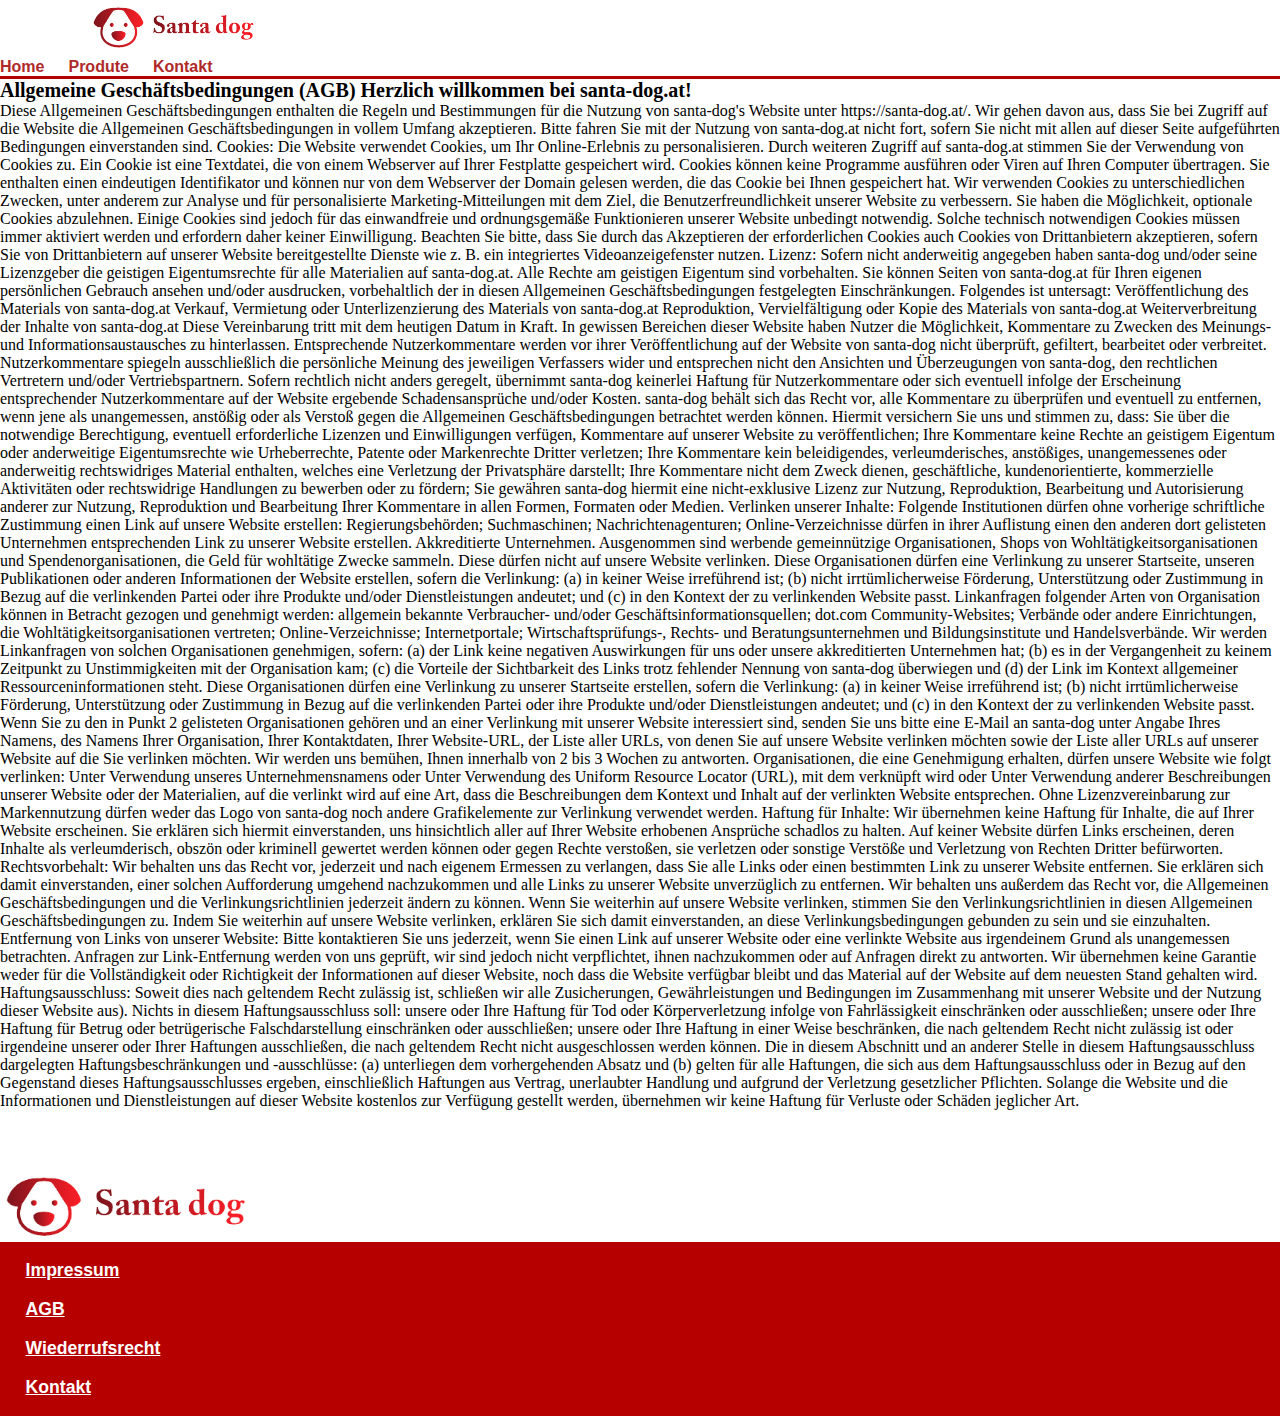
<file: AGB.html>
<!DOCTYPE html>
<html lang="en">
<head>
    <meta charset="UTF-8">
    <meta http-equiv="X-UA-Compatible" content="IE=edge">
    <meta name="viewport" content="width=device-width, initial-scale=1.0">
    <title>Document</title>
    <link rel="stylesheet" href="style.css">    
    <script src="https://www.paypal.com/sdk/js?client-id=AVwIzNB1yScTXN_OrHAelKBdh5nJ1DOFlkaZ1DS9F1XoIT03K30KvetipnysGIHLOVgk4sg00dokgYsQ&enable-funding=venmo&currency=USD" data-sdk-integration-source="button-factory"></script>
  </head>
</head>
<table>

<body>
    
    
<div>
    <a href="index.html"> <button class="akk"><img class="logo" src="Logo.png" alt="logo"></button></a>  
 
 </div>

 <nav>
     <ul class="nav_links">
         
         <li><a href="index.html">Home</a> </li>
         <li><a href="Produkteseite.html">Produte</a> </li>
         <li><a href="Kontaktformular.html">Kontakt</a> </li>
         
     </ul>   
 </nav>



<p>
<p class="lo">    
Allgemeine Geschäftsbedingungen (AGB)
Herzlich willkommen bei santa-dog.at!</p>

Diese Allgemeinen Geschäftsbedingungen enthalten die Regeln und Bestimmungen für die Nutzung von santa-dog's Website unter https://santa-dog.at/.

Wir gehen davon aus, dass Sie bei Zugriff auf die Website die Allgemeinen Geschäftsbedingungen in vollem Umfang akzeptieren. Bitte fahren Sie mit der Nutzung von santa-dog.at nicht fort, sofern Sie nicht mit allen auf dieser Seite aufgeführten Bedingungen einverstanden sind.

Cookies:
Die Website verwendet Cookies, um Ihr Online-Erlebnis zu personalisieren. Durch weiteren Zugriff auf santa-dog.at stimmen Sie der Verwendung von Cookies zu.

Ein Cookie ist eine Textdatei, die von einem Webserver auf Ihrer Festplatte gespeichert wird. Cookies können keine Programme ausführen oder Viren auf Ihren Computer übertragen. Sie enthalten einen eindeutigen Identifikator und können nur von dem Webserver der Domain gelesen werden, die das Cookie bei Ihnen gespeichert hat.

Wir verwenden Cookies zu unterschiedlichen Zwecken, unter anderem zur Analyse und für personalisierte Marketing-Mitteilungen mit dem Ziel, die Benutzerfreundlichkeit unserer Website zu verbessern. Sie haben die Möglichkeit, optionale Cookies abzulehnen. Einige Cookies sind jedoch für das einwandfreie und ordnungsgemäße Funktionieren unserer Website unbedingt notwendig. Solche technisch notwendigen Cookies müssen immer aktiviert werden und erfordern daher keiner Einwilligung. Beachten Sie bitte, dass Sie durch das Akzeptieren der erforderlichen Cookies auch Cookies von Drittanbietern akzeptieren, sofern Sie von Drittanbietern auf unserer Website bereitgestellte Dienste wie z. B. ein integriertes Videoanzeigefenster nutzen.

Lizenz:
Sofern nicht anderweitig angegeben haben santa-dog und/oder seine Lizenzgeber die geistigen Eigentumsrechte für alle Materialien auf santa-dog.at. Alle Rechte am geistigen Eigentum sind vorbehalten. Sie können Seiten von santa-dog.at für Ihren eigenen persönlichen Gebrauch ansehen und/oder ausdrucken, vorbehaltlich der in diesen Allgemeinen Geschäftsbedingungen festgelegten Einschränkungen.

Folgendes ist untersagt:

Veröffentlichung des Materials von santa-dog.at
Verkauf, Vermietung oder Unterlizenzierung des Materials von santa-dog.at
Reproduktion, Vervielfältigung oder Kopie des Materials von santa-dog.at
Weiterverbreitung der Inhalte von santa-dog.at
Diese Vereinbarung tritt mit dem heutigen Datum in Kraft.

In gewissen Bereichen dieser Website haben Nutzer die Möglichkeit, Kommentare zu Zwecken des Meinungs- und Informationsaustausches zu hinterlassen. Entsprechende Nutzerkommentare werden vor ihrer Veröffentlichung auf der Website von santa-dog nicht überprüft, gefiltert, bearbeitet oder verbreitet. Nutzerkommentare spiegeln ausschließlich die persönliche Meinung des jeweiligen Verfassers wider und entsprechen nicht den Ansichten und Überzeugungen von santa-dog, den rechtlichen Vertretern und/oder Vertriebspartnern. Sofern rechtlich nicht anders geregelt, übernimmt santa-dog keinerlei Haftung für Nutzerkommentare oder sich eventuell infolge der Erscheinung entsprechender Nutzerkommentare auf der Website ergebende Schadensansprüche und/oder Kosten.

santa-dog behält sich das Recht vor, alle Kommentare zu überprüfen und eventuell zu entfernen, wenn jene als unangemessen, anstößig oder als Verstoß gegen die Allgemeinen Geschäftsbedingungen betrachtet werden können.

Hiermit versichern Sie uns und stimmen zu, dass:

Sie über die notwendige Berechtigung, eventuell erforderliche Lizenzen und Einwilligungen verfügen, Kommentare auf unserer Website zu veröffentlichen;
Ihre Kommentare keine Rechte an geistigem Eigentum oder anderweitige Eigentumsrechte wie Urheberrechte, Patente oder Markenrechte Dritter verletzen;
Ihre Kommentare kein beleidigendes, verleumderisches, anstößiges, unangemessenes oder anderweitig rechtswidriges Material enthalten, welches eine Verletzung der Privatsphäre darstellt;
Ihre Kommentare nicht dem Zweck dienen, geschäftliche, kundenorientierte, kommerzielle Aktivitäten oder rechtswidrige Handlungen zu bewerben oder zu fördern;
Sie gewähren santa-dog hiermit eine nicht-exklusive Lizenz zur Nutzung, Reproduktion, Bearbeitung und Autorisierung anderer zur Nutzung, Reproduktion und Bearbeitung Ihrer Kommentare in allen Formen, Formaten oder Medien.

Verlinken unserer Inhalte:
Folgende Institutionen dürfen ohne vorherige schriftliche Zustimmung einen Link auf unsere Website erstellen:

Regierungsbehörden;
Suchmaschinen;
Nachrichtenagenturen;
Online-Verzeichnisse dürfen in ihrer Auflistung einen den anderen dort gelisteten Unternehmen entsprechenden Link zu unserer Website erstellen.
Akkreditierte Unternehmen. Ausgenommen sind werbende gemeinnützige Organisationen, Shops von Wohltätigkeitsorganisationen und Spendenorganisationen, die Geld für wohltätige Zwecke sammeln. Diese dürfen nicht auf unsere Website verlinken.
Diese Organisationen dürfen eine Verlinkung zu unserer Startseite, unseren Publikationen oder anderen Informationen der Website erstellen, sofern die Verlinkung: (a) in keiner Weise irreführend ist; (b) nicht irrtümlicherweise Förderung, Unterstützung oder Zustimmung in Bezug auf die verlinkenden Partei oder ihre Produkte und/oder Dienstleistungen andeutet; und (c) in den Kontext der zu verlinkenden Website passt.

Linkanfragen folgender Arten von Organisation können in Betracht gezogen und genehmigt werden:

allgemein bekannte Verbraucher- und/oder Geschäftsinformationsquellen;
dot.com Community-Websites;
Verbände oder andere Einrichtungen, die Wohltätigkeitsorganisationen vertreten;
Online-Verzeichnisse;
Internetportale;
Wirtschaftsprüfungs-, Rechts- und Beratungsunternehmen und
Bildungsinstitute und Handelsverbände.
Wir werden Linkanfragen von solchen Organisationen genehmigen, sofern: (a) der Link keine negativen Auswirkungen für uns oder unsere akkreditierten Unternehmen hat; (b) es in der Vergangenheit zu keinem Zeitpunkt zu Unstimmigkeiten mit der Organisation kam; (c) die Vorteile der Sichtbarkeit des Links trotz fehlender Nennung von santa-dog überwiegen und (d) der Link im Kontext allgemeiner Ressourceninformationen steht.

Diese Organisationen dürfen eine Verlinkung zu unserer Startseite erstellen, sofern die Verlinkung: (a) in keiner Weise irreführend ist; (b) nicht irrtümlicherweise Förderung, Unterstützung oder Zustimmung in Bezug auf die verlinkenden Partei oder ihre Produkte und/oder Dienstleistungen andeutet; und (c) in den Kontext der zu verlinkenden Website passt.

Wenn Sie zu den in Punkt 2 gelisteten Organisationen gehören und an einer Verlinkung mit unserer Website interessiert sind, senden Sie uns bitte eine E-Mail an santa-dog unter Angabe Ihres Namens, des Namens Ihrer Organisation, Ihrer Kontaktdaten, Ihrer Website-URL, der Liste aller URLs, von denen Sie auf unsere Website verlinken möchten sowie der Liste aller URLs auf unserer Website auf die Sie verlinken möchten. Wir werden uns bemühen, Ihnen innerhalb von 2 bis 3 Wochen zu antworten.

Organisationen, die eine Genehmigung erhalten, dürfen unsere Website wie folgt verlinken:

Unter Verwendung unseres Unternehmensnamens oder
Unter Verwendung des Uniform Resource Locator (URL), mit dem verknüpft wird oder
Unter Verwendung anderer Beschreibungen unserer Website oder der Materialien, auf die verlinkt wird auf eine Art, dass die Beschreibungen dem Kontext und Inhalt auf der verlinkten Website entsprechen.
Ohne Lizenzvereinbarung zur Markennutzung dürfen weder das Logo von santa-dog noch andere Grafikelemente zur Verlinkung verwendet werden.

Haftung für Inhalte:
Wir übernehmen keine Haftung für Inhalte, die auf Ihrer Website erscheinen. Sie erklären sich hiermit einverstanden, uns hinsichtlich aller auf Ihrer Website erhobenen Ansprüche schadlos zu halten. Auf keiner Website dürfen Links erscheinen, deren Inhalte als verleumderisch, obszön oder kriminell gewertet werden können oder gegen Rechte verstoßen, sie verletzen oder sonstige Verstöße und Verletzung von Rechten Dritter befürworten.

Rechtsvorbehalt:
Wir behalten uns das Recht vor, jederzeit und nach eigenem Ermessen zu verlangen, dass Sie alle Links oder einen bestimmten Link zu unserer Website entfernen. Sie erklären sich damit einverstanden, einer solchen Aufforderung umgehend nachzukommen und alle Links zu unserer Website unverzüglich zu entfernen. Wir behalten uns außerdem das Recht vor, die Allgemeinen Geschäftsbedingungen und die Verlinkungsrichtlinien jederzeit ändern zu können. Wenn Sie weiterhin auf unsere Website verlinken, stimmen Sie den Verlinkungsrichtlinien in diesen Allgemeinen Geschäftsbedingungen zu. Indem Sie weiterhin auf unsere Website verlinken, erklären Sie sich damit einverstanden, an diese Verlinkungsbedingungen gebunden zu sein und sie einzuhalten.

Entfernung von Links von unserer Website:
Bitte kontaktieren Sie uns jederzeit, wenn Sie einen Link auf unserer Website oder eine verlinkte Website aus irgendeinem Grund als unangemessen betrachten. Anfragen zur Link-Entfernung werden von uns geprüft, wir sind jedoch nicht verpflichtet, ihnen nachzukommen oder auf Anfragen direkt zu antworten.

Wir übernehmen keine Garantie weder für die Vollständigkeit oder Richtigkeit der Informationen auf dieser Website, noch dass die Website verfügbar bleibt und das Material auf der Website auf dem neuesten Stand gehalten wird.

Haftungsausschluss:
Soweit dies nach geltendem Recht zulässig ist, schließen wir alle Zusicherungen, Gewährleistungen und Bedingungen im Zusammenhang mit unserer Website und der Nutzung dieser Website aus). Nichts in diesem Haftungsausschluss soll:

unsere oder Ihre Haftung für Tod oder Körperverletzung infolge von Fahrlässigkeit einschränken oder ausschließen;
unsere oder Ihre Haftung für Betrug oder betrügerische Falschdarstellung einschränken oder ausschließen;
unsere oder Ihre Haftung in einer Weise beschränken, die nach geltendem Recht nicht zulässig ist oder
irgendeine unserer oder Ihrer Haftungen ausschließen, die nach geltendem Recht nicht ausgeschlossen werden können.
Die in diesem Abschnitt und an anderer Stelle in diesem Haftungsausschluss dargelegten Haftungsbeschränkungen und -ausschlüsse: (a) unterliegen dem vorhergehenden Absatz und (b) gelten für alle Haftungen, die sich aus dem Haftungsausschluss oder in Bezug auf den Gegenstand dieses Haftungsausschlusses ergeben, einschließlich Haftungen aus Vertrag, unerlaubter Handlung und aufgrund der Verletzung gesetzlicher Pflichten.

Solange die Website und die Informationen und Dienstleistungen auf dieser Website kostenlos zur Verfügung gestellt werden, übernehmen wir keine Haftung für Verluste oder Schäden jeglicher Art.

</p>


<div class="tt" >

    <div class="ää">
    <p> <img class="ll" src="Logo.png" alt=""></p>
    </div>

    <br>   

    <a class="ff" href="Impressum.html">Impressum</a>  <br><br>
    <a class="ff" href="AGB.html">AGB</a>           <br><br>
    <a class="ff" href="Widerrufsrecht.html">Wiederrufsrecht</a>   <br><br>
    <a class="ff" href="Kontaktformular.html">Kontakt</a>
    <br> <br>
    </div>
</body>
</table>
</html>
</file>
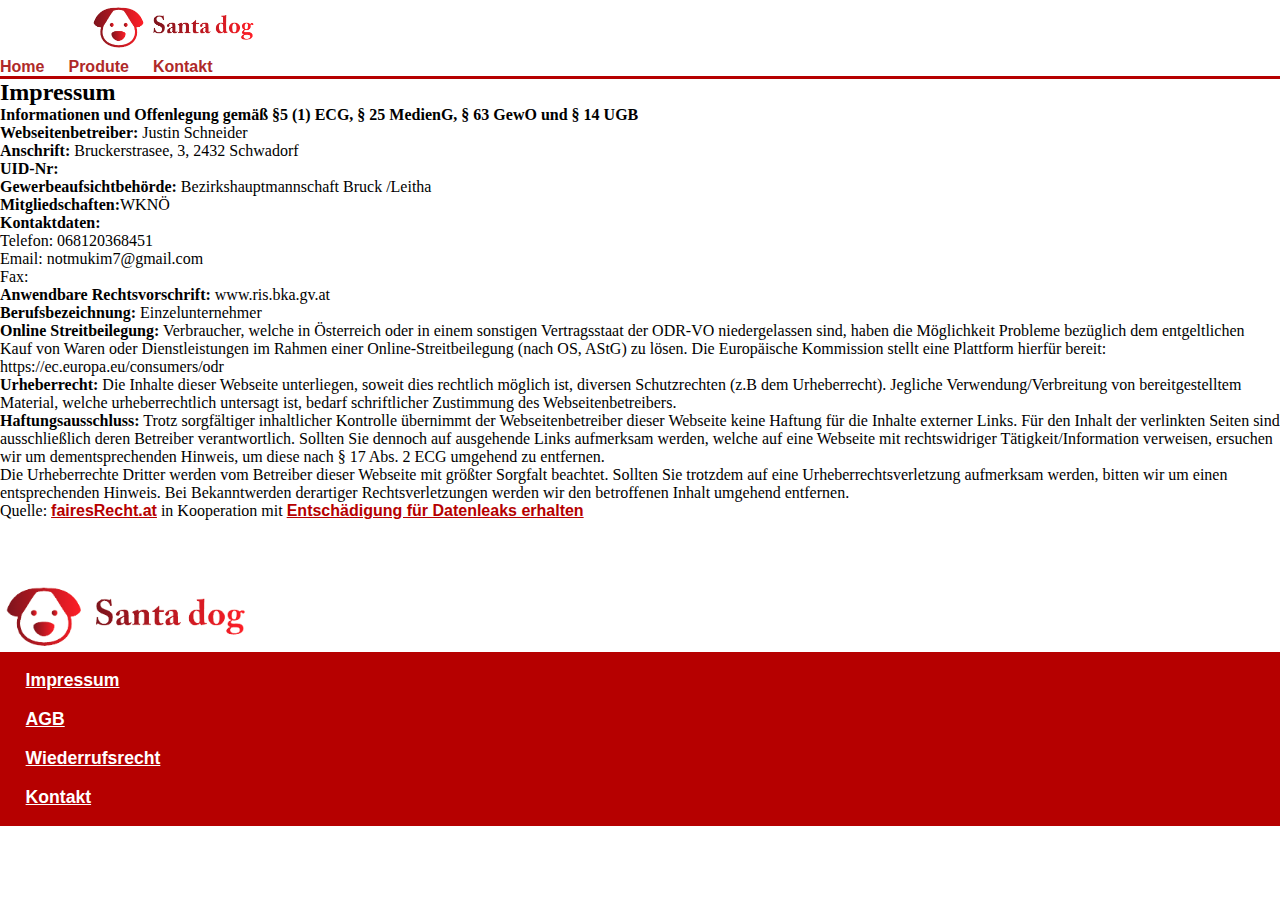
<file: Impressum.html>
<!DOCTYPE html>
<html lang="en">
<head>
    <meta charset="UTF-8">
    <meta http-equiv="X-UA-Compatible" content="IE=edge">
    <meta name="viewport" content="width=device-width, initial-scale=1.0">
    <title>Document</title>
    <link rel="stylesheet" href="style.css">    
    <script src="https://www.paypal.com/sdk/js?client-id=AVwIzNB1yScTXN_OrHAelKBdh5nJ1DOFlkaZ1DS9F1XoIT03K30KvetipnysGIHLOVgk4sg00dokgYsQ&enable-funding=venmo&currency=USD" data-sdk-integration-source="button-factory"></script>
  </head>
</head>
<table>

    
<div>
    <a href="index.html"> <button class="akk"><img class="logo" src="Logo.png" alt="logo"></button></a>  
 
 </div>

 <nav>
     <ul class="nav_links">
         
         <li><a href="index.html">Home</a> </li>
         <li><a href="Produkteseite.html">Produte</a> </li>
         <li><a href="Kontaktformular.html">Kontakt</a> </li>
         
     </ul>   
 </nav>

<body>
    <h4>Impressum</h4><p><b>Informationen und Offenlegung gemäß &sect;5 (1) ECG, &sect; 25 MedienG, &sect; 63 GewO und &sect; 14 UGB</b></p> <p><b>Webseitenbetreiber:</b> Justin Schneider</p>
<p><b>Anschrift:</b> Bruckerstrasee, 3, 2432 Schwadorf</p>
<p><b>UID-Nr:</b>  <br> <b>Gewerbeaufsichtbehörde:</b> Bezirkshauptmannschaft Bruck /Leitha <br> <b>Mitgliedschaften:</b>WKNÖ</p>
<p><b>Kontaktdaten:</b> <br> Telefon: 068120368451 <br> Email: notmukim7@gmail.com <br> Fax: </p>

<p><b>Anwendbare Rechtsvorschrift:</b> www.ris.bka.gv.at <br> <b>Berufsbezeichnung:</b> Einzelunternehmer</p>
<p><b>Online Streitbeilegung:</b> Verbraucher, welche in Österreich oder in einem sonstigen Vertragsstaat der ODR-VO niedergelassen sind, haben die Möglichkeit Probleme bezüglich dem entgeltlichen Kauf von Waren oder Dienstleistungen im Rahmen einer Online-Streitbeilegung (nach OS, AStG) zu lösen. Die Europäische Kommission stellt eine Plattform hierfür bereit: https://ec.europa.eu/consumers/odr</p>
<p><b>Urheberrecht:</b> Die Inhalte dieser Webseite unterliegen, soweit dies rechtlich möglich ist, diversen Schutzrechten (z.B dem Urheberrecht). Jegliche Verwendung/Verbreitung von bereitgestelltem Material, welche urheberrechtlich untersagt ist, bedarf schriftlicher Zustimmung des Webseitenbetreibers.</p><p><b>Haftungsausschluss:</b> Trotz sorgfältiger inhaltlicher Kontrolle übernimmt der Webseitenbetreiber dieser Webseite keine Haftung für die Inhalte externer Links. Für den Inhalt der verlinkten Seiten sind ausschließlich deren Betreiber verantwortlich. Sollten Sie dennoch auf ausgehende Links aufmerksam werden, welche auf eine Webseite mit rechtswidriger Tätigkeit/Information verweisen, ersuchen wir um dementsprechenden Hinweis, um diese nach § 17 Abs. 2 ECG umgehend zu entfernen.<br>Die Urheberrechte Dritter werden vom Betreiber dieser Webseite mit größter Sorgfalt beachtet. Sollten Sie trotzdem auf eine Urheberrechtsverletzung aufmerksam werden, bitten wir um einen entsprechenden Hinweis. Bei Bekanntwerden derartiger Rechtsverletzungen werden wir den betroffenen Inhalt umgehend entfernen.</p>
<p>Quelle: <b><a href="https://fairesrecht.at/">fairesRecht.at</a></b> in Kooperation mit <b><a href="https://www.fairedaten.at/">Entschädigung für Datenleaks erhalten</a></b></p>

<div class="tt" >

    <div class="ää">
    <p> <img class="ll" src="Logo.png" alt=""></p>
    </div>

    <br>   

    <a class="ff" href="Impressum.html">Impressum</a>  <br><br>
    <a class="ff" href="AGB.html">AGB</a>           <br><br>
    <a class="ff" href="Widerrufsrecht.html">Wiederrufsrecht</a>   <br><br>
    <a class="ff" href="Kontaktformular.html">Kontakt</a>
    <br> <br>
    </div>



</body>
</table>
</html>
</file>
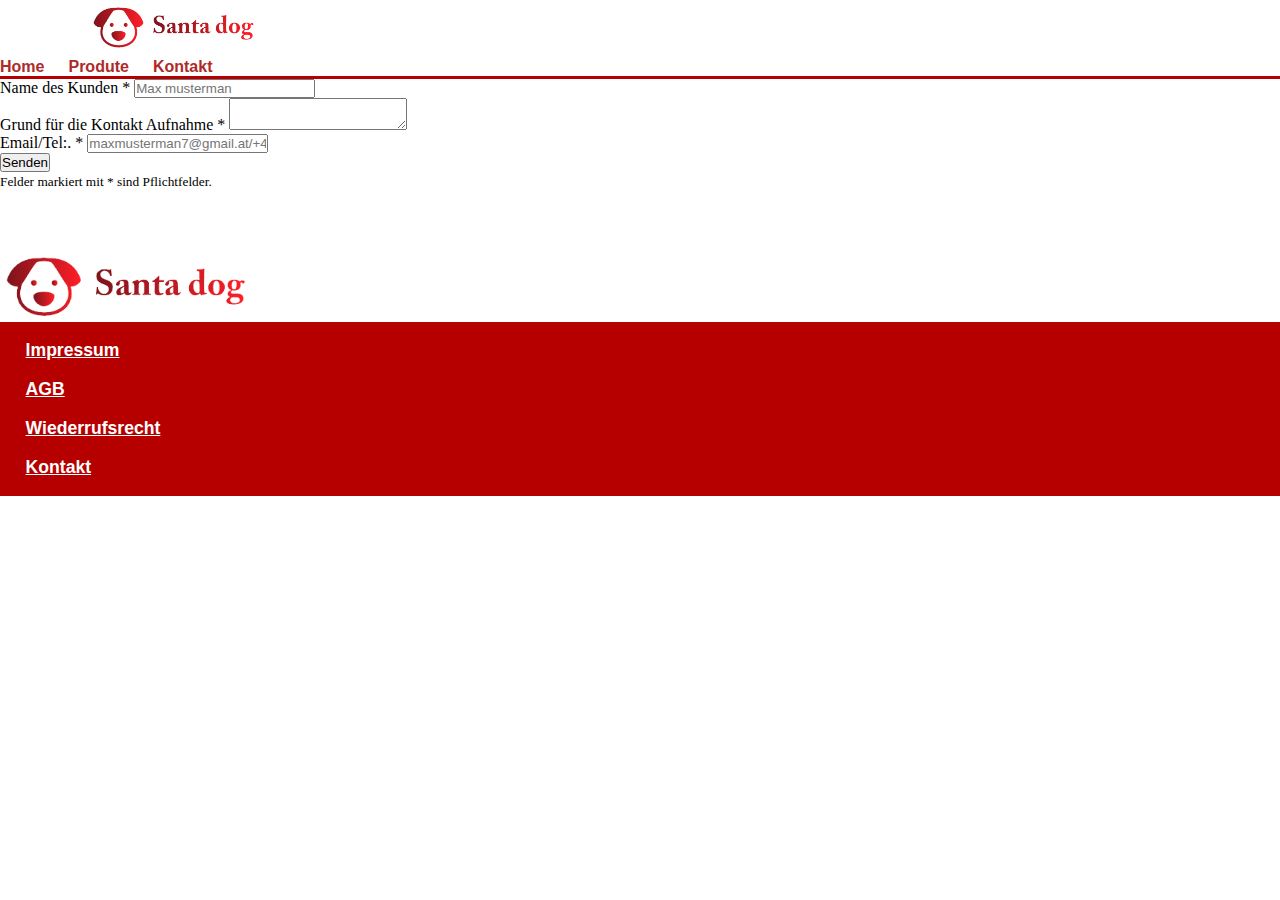
<file: Kontaktformular.html>
<!DOCTYPE html>
<html lang="en">
<head>
    <meta charset="UTF-8">
    <meta http-equiv="X-UA-Compatible" content="IE=edge">
    <meta name="viewport" content="width=device-width, initial-scale=1.0">
    <title>Document</title>
    <link rel="stylesheet" href="style.css">    
    <script src="https://www.paypal.com/sdk/js?client-id=AVwIzNB1yScTXN_OrHAelKBdh5nJ1DOFlkaZ1DS9F1XoIT03K30KvetipnysGIHLOVgk4sg00dokgYsQ&enable-funding=venmo&currency=USD" data-sdk-integration-source="button-factory"></script>
  </head>
  <table>
<body>
    
    <div>
       <a href="index.html"> <button class="akk"><img class="logo" src="Logo.png" alt="logo"></button></a>  
    
    </div>

    <nav>
        <ul class="nav_links">
            
            <li><a href="index.html">Home</a> </li>
            <li><a href="Produkteseite.html">Produte</a> </li>
            <li><a href="Kontaktformular.html">Kontakt</a> </li>
            
        </ul>   
    </nav>




<form action="index.php" method="post">
    <div class="form-group">
      <label>Name des Kunden *</label> <input type="text" class="form-control" name="Name des Kunden" placeholder="Max musterman" required="required">
    </div>
  
    <div class="form-group">
      <label>Grund für die Kontakt Aufnahme *</label> 
      <textarea class="form-control" name="Grund für die Kontakt Aufnahme" placeholder="Ich wollte fragen...." required="required">
  </textarea>
    </div>
  
    <div class="form-group">
      <label>Email/Tel:. *</label> <input type="text" class="form-control" name="Email/Tel:." placeholder="maxmusterman7@gmail.at/+43660843158" required="required">
    </div>
  
    <div class="form-group">
      <input type="submit" class="btn btn-primary" name="button_name" value="Senden">
    </div><small>Felder markiert mit * sind Pflichtfelder.</small>
  </form>

  <div class="tt" >

    <div class="ää">
    <p> <img class="ll" src="Logo.png" alt=""></p>
    </div>

    <br>   

    <a class="ff" href="Impressum.html">Impressum</a>  <br><br>
    <a class="ff" href="AGB.html">AGB</a>           <br><br>
    <a class="ff" href="Widerrufsrecht.html">Wiederrufsrecht</a>   <br><br>
    <a class="ff" href="Kontaktformular.html">Kontakt</a>
    <br> <br>
    </div>
    
    </body>
  </table>
</html>
</file>
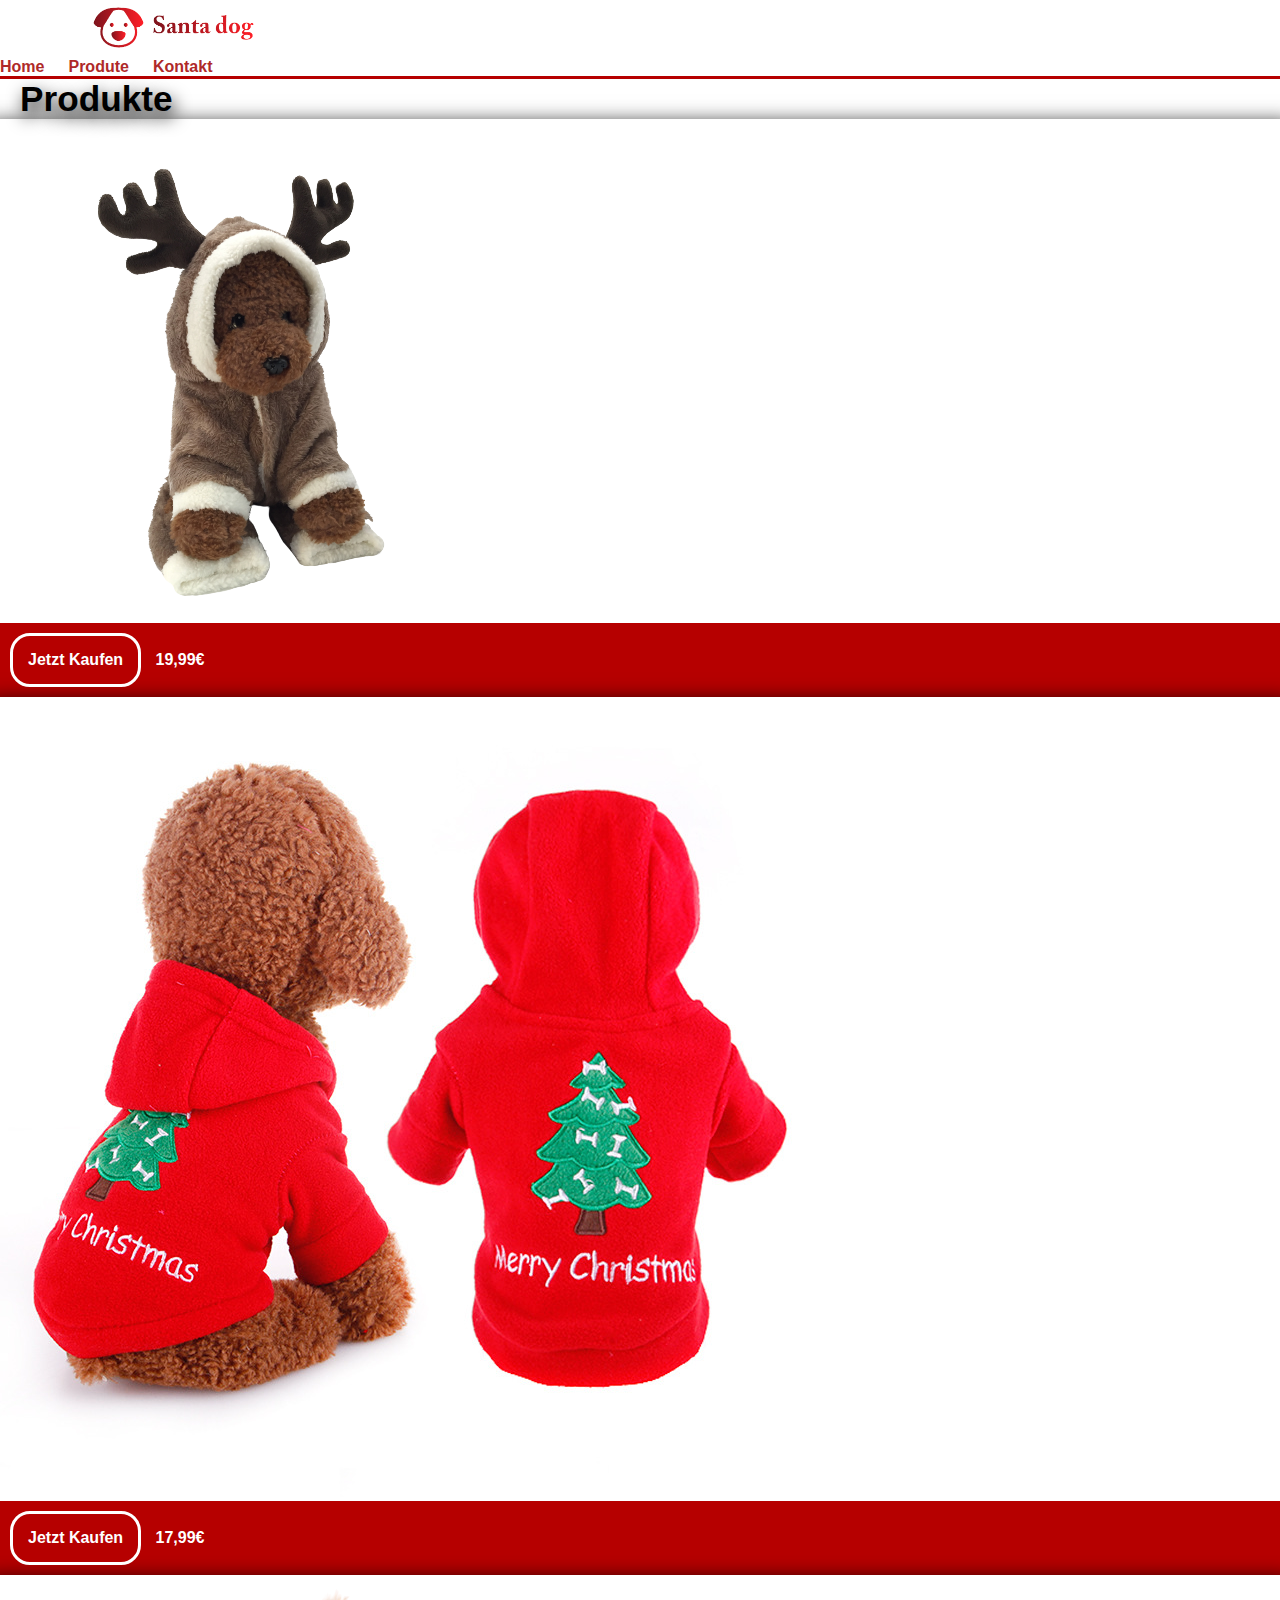
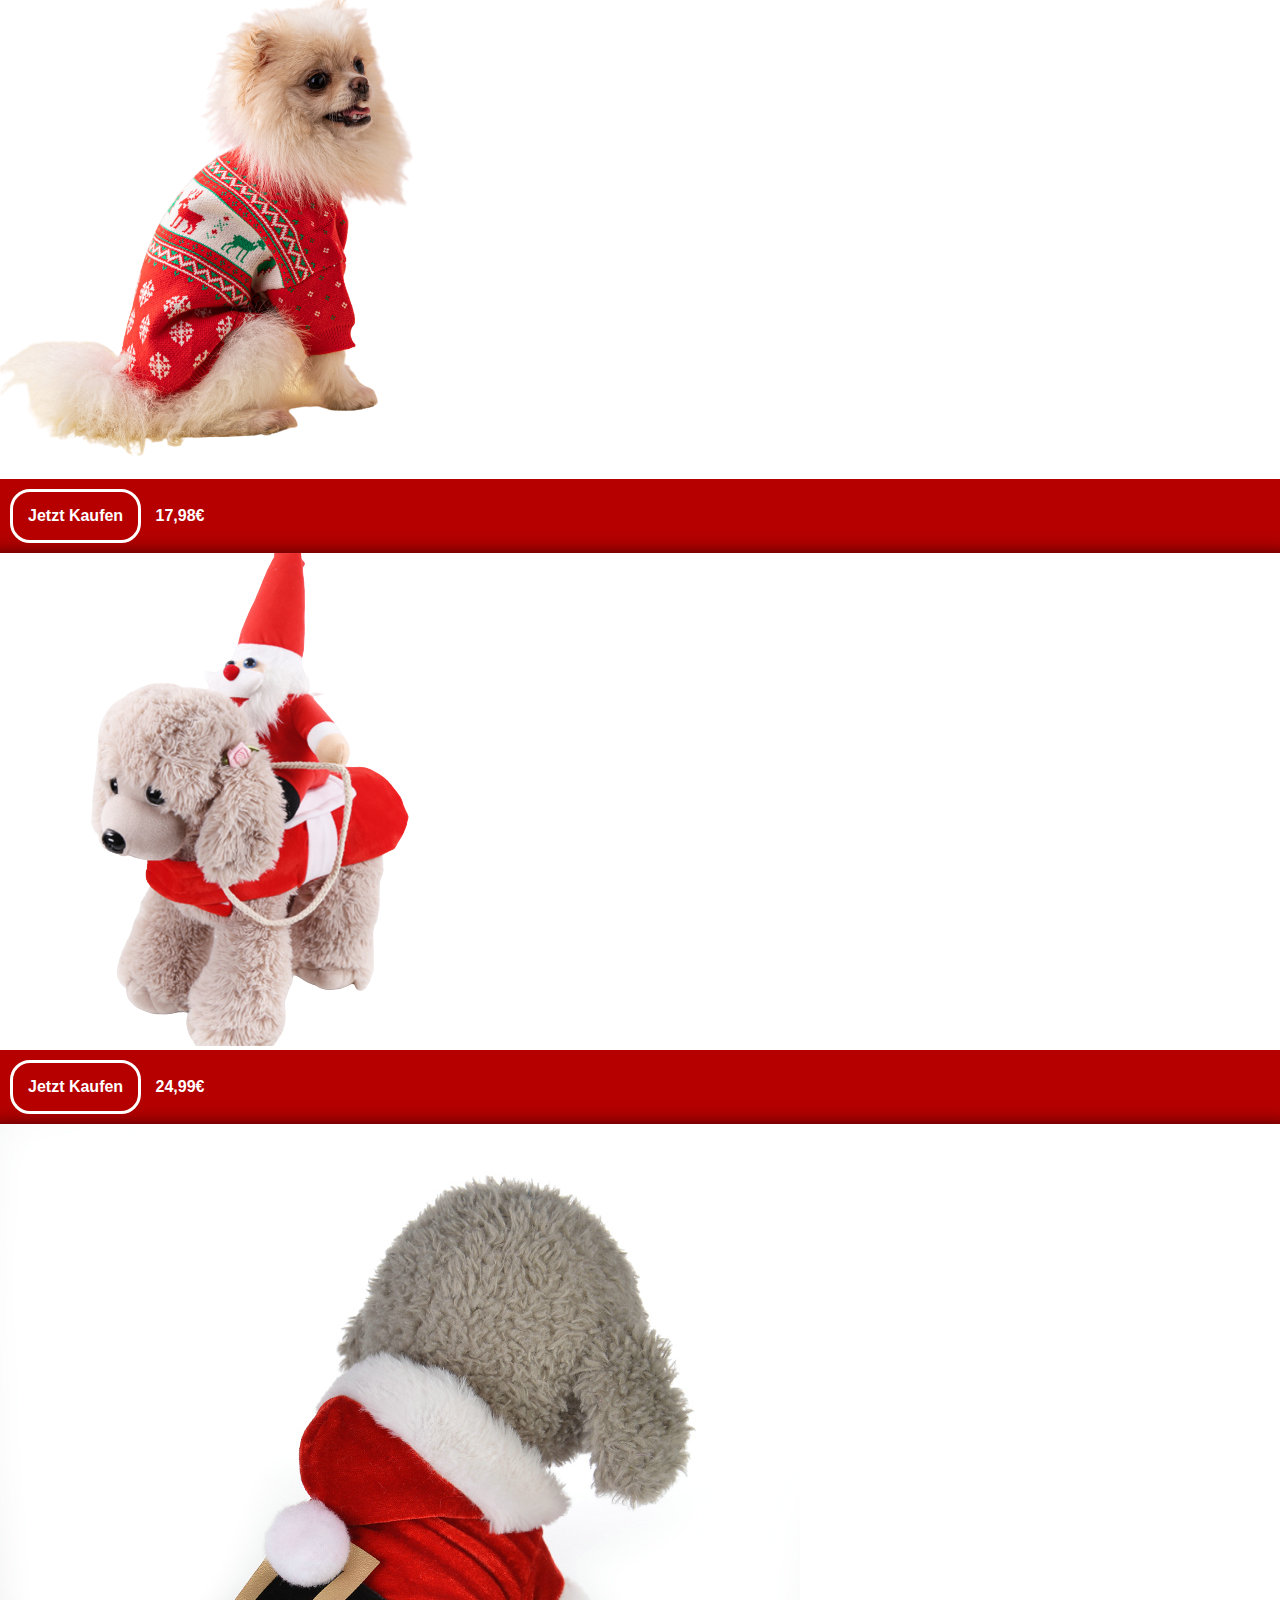
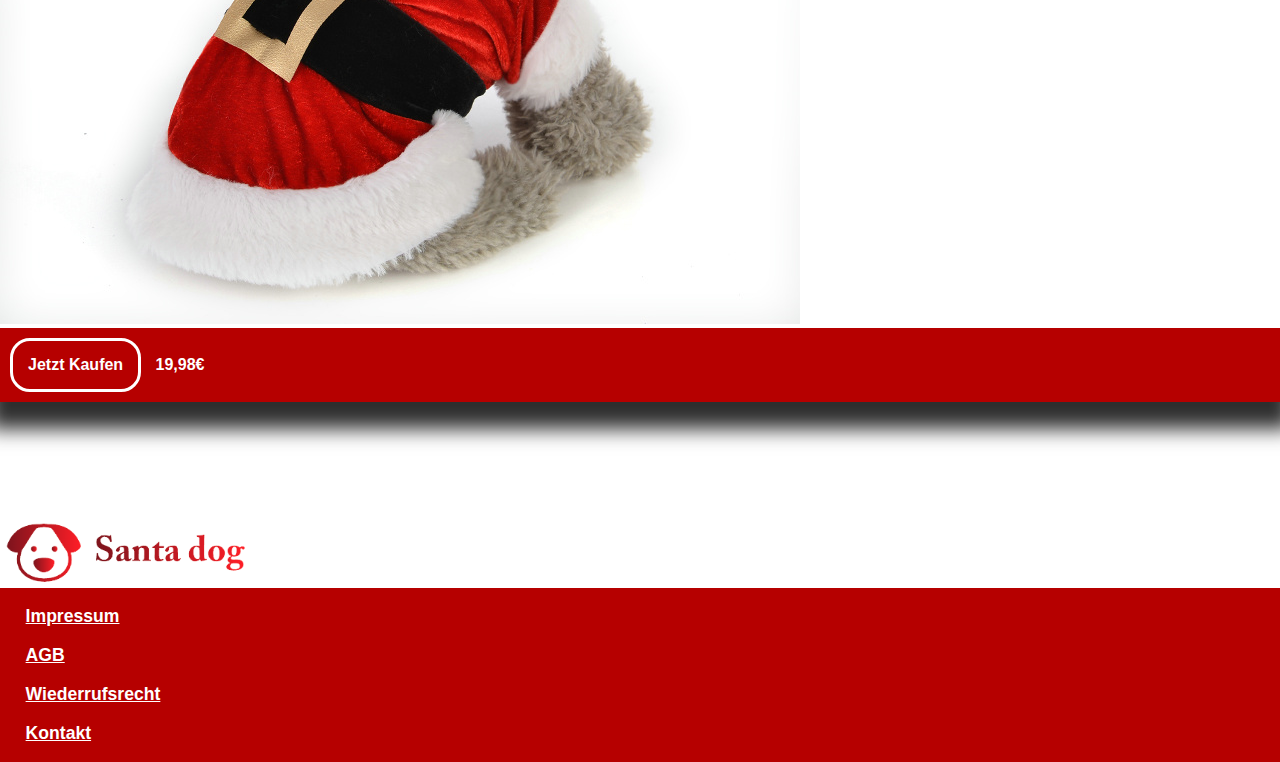
<file: Produkteseite.html>
<!DOCTYPE html>
<html lang="en">
<head>
    <meta charset="UTF-8">
    <meta http-equiv="X-UA-Compatible" content="IE=edge">
    <meta name="viewport" content="width=device-width, initial-scale=1.0">
    <title>Document</title>
    <link rel="stylesheet" href="style.css">
</head>
<table>
<body>
    
    <div>
       <a href="index.html"> <button class="akk"><img class="logo" src="Logo.png" alt="logo"></button></a>  
    
    </div>

    <nav>
        <ul class="nav_links">
            
            <li><a href="index.html">Home</a> </li>
            <li><a href="Produkteseite.html">Produte</a> </li>
            <li><a href="Kontaktformular.html">Kontakt</a> </li>
            
        </ul>   
    </nav>

    <h4 class="cc">
        Produkte
    </h4>

    <div class="HH">
        <img class="Bestseller" src="6_365550910484.jpg" alt="">
        <div class="UU" >
            <a href="elchKostüm.html"><Button class="pp">Jetzt Kaufen</Button></a>
        19,99€
        </div>
    </div>

    <div class="HH">
        <img class="Bestseller" src="4_1837137198212.jpg" alt="">
        <div class="UU" >
            <a href="Merry-Christmas Hoodie.html"><Button class="pp">Jetzt Kaufen</Button></a>
        17,99€
        </div>
    </div>

    <div class="HH">
        <img class="Bestseller" src="1_b9b1209b-8df1-4f10-bc2b-349da848cb39.jpg" alt="">
        <div class="UU" >
            <a href="Rehntier Hoodie.html"><Button class="pp">Jetzt Kaufen</Button></a>
        17,98€
        </div>
    </div>

    <div class="HH">
        <img class="Bestseller" src="6_3891838696278.png" alt="">
        <div class="UU" >
            <a href="Weihnachtsmannrückn.html"><Button class="pp">Jetzt Kaufen</Button></a>
        24,99€
        </div>
    </div>

    <div class="HH">
        <img class="Bestseller" src="2_151431860680.jpg" alt="">
        <div class="UU" >
            <a href="Weihnachtsmann Kostüm.html"><Button class="pp">Jetzt Kaufen</Button></a>
        19,98€
        </div>
    </div>

    <br><br><br>


    <div class="tt" >

        <div class="ää">
        <p> <img class="ll" src="Logo.png" alt=""></p>
        </div>

        <br>   

        <a class="ff" href="Impressum.html">Impressum</a>  <br><br>
        <a class="ff" href="AGB.html">AGB</a>           <br><br>
        <a class="ff" href="Widerrufsrecht.html">Wiederrufsrecht</a>   <br><br>
        <a class="ff" href="Kontaktformular.html">Kontakt</a>
        <br> <br>
        </div>

</body>
</table>
</html>
</file>
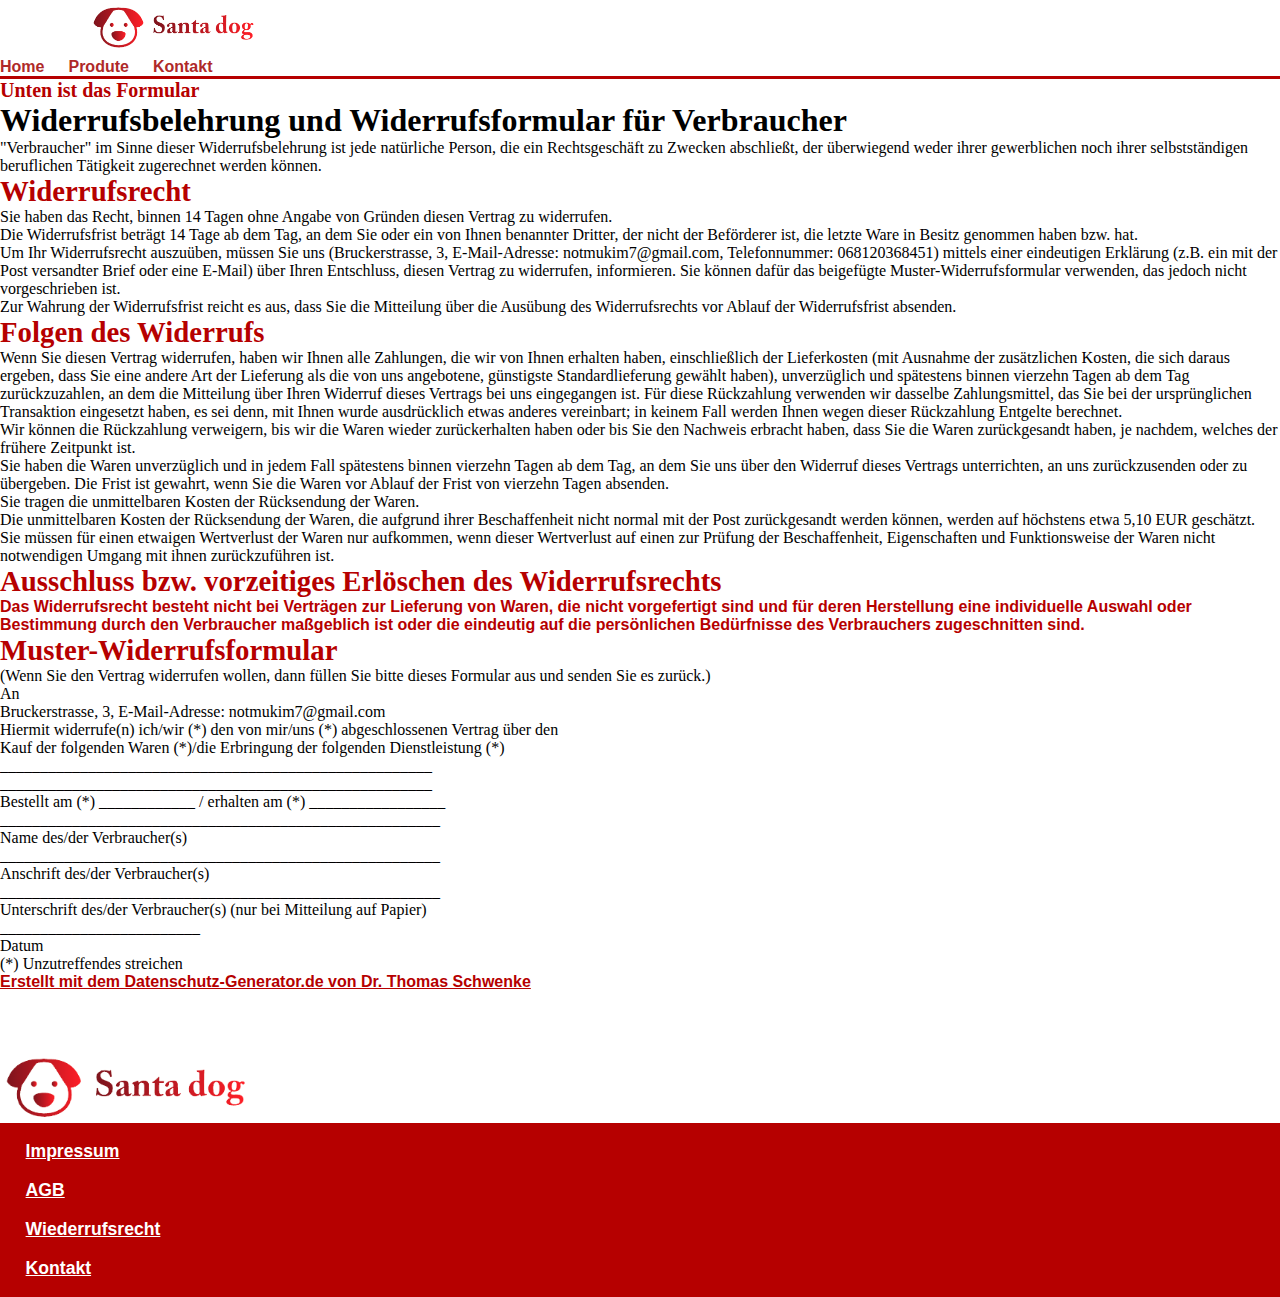
<file: Widerrufsrecht.html>
<!DOCTYPE html>
<html lang="en">
<head>
    <meta charset="UTF-8">
    <meta http-equiv="X-UA-Compatible" content="IE=edge">
    <meta name="viewport" content="width=device-width, initial-scale=1.0">
    <title>online shop</title>
    <link rel="stylesheet" href="style.css">

</head>
<table>
<body>
    <div>
        <a href="index.html"> <button class="akk"><img class="logo" src="Logo.png" alt="logo"></button></a>  
     
     </div>
 
     <nav>
         <ul class="nav_links">
             
             <li><a href="index.html">Home</a> </li>
             <li><a href="Produkteseite.html">Produte</a> </li>
             <li><a href="Kontaktformular.html">Kontakt</a> </li>
             
         </ul>   
     </nav>


       <h5> Unten ist das Formular</h5>

<h1>Widerrufsbelehrung und Widerrufsformular für Verbraucher</h1>
<p>"Verbraucher" im Sinne dieser Widerrufsbelehrung ist jede natürliche Person, die ein Rechtsgeschäft zu Zwecken abschließt, der überwiegend weder ihrer gewerblichen noch ihrer selbstständigen beruflichen Tätigkeit zugerechnet werden können.</p>
<h2>Widerrufsrecht</h2>
<p>Sie haben das Recht, binnen 14 Tagen ohne Angabe von Gründen diesen Vertrag zu widerrufen.</p>
<p>Die Widerrufsfrist beträgt 14 Tage ab dem Tag, an dem Sie oder ein von Ihnen benannter Dritter, der nicht der Beförderer ist, die letzte Ware in Besitz genommen haben bzw. hat. </p>
<p>Um Ihr Widerrufsrecht auszuüben, müssen Sie uns (Bruckerstrasse, 3, E-Mail-Adresse: notmukim7@gmail.com, Telefonnummer: 068120368451) mittels einer eindeutigen Erklärung (z.B. ein mit der Post versandter Brief oder eine E-Mail) über Ihren Entschluss, diesen Vertrag zu widerrufen, informieren. Sie können dafür das beigefügte Muster-Widerrufsformular verwenden, das jedoch nicht vorgeschrieben ist.</p>
<p>Zur Wahrung der Widerrufsfrist reicht es aus, dass Sie die Mitteilung über die Ausübung des Widerrufsrechts vor Ablauf der Widerrufsfrist absenden.</p>
<h2>Folgen des Widerrufs</h2><p>Wenn Sie diesen Vertrag widerrufen, haben wir Ihnen alle Zahlungen, die wir von Ihnen erhalten haben, einschließlich der Lieferkosten (mit Ausnahme der zusätzlichen Kosten, die sich daraus ergeben, dass Sie eine andere Art der Lieferung als die von uns angebotene, günstigste Standardlieferung gewählt haben), unverzüglich und spätestens binnen vierzehn Tagen ab dem Tag zurückzuzahlen, an dem die Mitteilung über Ihren Widerruf dieses Vertrags bei uns eingegangen ist. Für diese Rückzahlung verwenden wir dasselbe Zahlungsmittel, das Sie bei der ursprünglichen Transaktion eingesetzt haben, es sei denn, mit Ihnen wurde ausdrücklich etwas anderes vereinbart; in keinem Fall werden Ihnen wegen dieser Rückzahlung Entgelte berechnet.</p>
<p>Wir können die Rückzahlung verweigern, bis wir die Waren wieder zurückerhalten haben oder bis Sie den Nachweis erbracht haben, dass Sie die Waren zurückgesandt haben, je nachdem, welches der frühere Zeitpunkt ist. </p>
<p>Sie haben die Waren unverzüglich und in jedem Fall spätestens binnen vierzehn Tagen ab dem Tag, an dem Sie uns über den Widerruf dieses Vertrags unterrichten, an uns zurückzusenden oder zu übergeben. Die Frist ist gewahrt, wenn Sie die Waren vor Ablauf der Frist von vierzehn Tagen absenden.</p>
<p>Sie tragen die unmittelbaren Kosten der Rücksendung der Waren.</p>
<p>Die unmittelbaren Kosten der Rücksendung der Waren, die aufgrund ihrer Beschaffenheit nicht normal mit der Post zurückgesandt werden können, werden auf höchstens etwa 5,10 EUR geschätzt.</p>
<p>Sie müssen für einen etwaigen Wertverlust der Waren nur aufkommen, wenn dieser Wertverlust auf einen zur Prüfung der Beschaffenheit, Eigenschaften und Funktionsweise der Waren nicht notwendigen Umgang mit ihnen zurückzuführen ist.</p>
<h2 id="m3322">Ausschluss bzw. vorzeitiges Erlöschen des Widerrufsrechts</h2><ul><li>Das Widerrufsrecht besteht nicht bei Verträgen zur Lieferung von Waren, die nicht vorgefertigt sind und für deren Herstellung eine individuelle Auswahl oder Bestimmung durch den Verbraucher maßgeblich ist oder die eindeutig auf die persönlichen Bedürfnisse des Verbrauchers zugeschnitten sind.</li></ul><bdo></bdo><h2 id="m3320">Muster-Widerrufsformular</h2><p>(Wenn Sie den Vertrag widerrufen wollen, dann füllen Sie bitte dieses Formular aus und senden Sie es zurück.)</p>
<p>An</p>
<p>Bruckerstrasse, 3, E-Mail-Adresse: notmukim7@gmail.com </p>
<p>Hiermit widerrufe(n) ich/wir (*) den von mir/uns (*) abgeschlossenen Vertrag über den</p>
<p>Kauf der folgenden Waren (*)/die Erbringung der folgenden Dienstleistung (*)</p>
<p>______________________________________________________</p>
<p>______________________________________________________</p>
<p>Bestellt am (*) ____________ / erhalten am (*) _________________</p>
<p>_______________________________________________________</p>
<p>Name des/der Verbraucher(s)</p>
<p>_______________________________________________________</p>
<p>Anschrift des/der Verbraucher(s)</p>
<p>_______________________________________________________</p>
<p>Unterschrift des/der Verbraucher(s) (nur bei Mitteilung auf Papier)</p>
<p>_________________________</p>
<p>Datum</p>
<p>(*) Unzutreffendes streichen</p>
<p class="seal"><a href="https://datenschutz-generator.de/" title="Rechtstext von Dr. Schwenke - für weitere Informationen bitte anklicken." target="_blank" rel="noopener noreferrer nofollow">Erstellt mit dem Datenschutz-Generator.de von Dr. Thomas Schwenke</a></p>


<div class="tt" >

    <div class="ää">
    <p> <img class="ll" src="Logo.png" alt=""></p>
    </div>

    <br>   

    <a class="ff" href="Impressum.html">Impressum</a>  <br><br>
    <a class="ff" href="AGB.html">AGB</a>           <br><br>
    <a class="ff" href="Widerrufsrecht.html">Wiederrufsrecht</a>   <br><br>
    <a class="ff" href="Kontaktformular.html">Kontakt</a>
    <br> <br>
    </div>
    </body>

</table>
</html>
</file>
<file: style.css>
@import url("https://fonts.googleapis.com/css2?family=Montserrat:wght@300&display=swap");
* {
  margin: 0;
  padding: 0;
}

body {
  background-color: rgb(255, 255, 255);
  width: 100%;
}

table {
  width: 97%;
}

header {
  box-sizing: border-box;
  margin: 0;
  padding: 0;
  background-color: rgb(255, 255, 255);
}

li,
a,
button {
  font-family: "Monserrat", sans-serif;
  font-weight: 500;
  font-size: 16px;
  color: #b60000;
  font-weight: bold;
}

.d-flex {
  display: flex;
}
.align-center {
  align-items: center;
}
.container {
  padding: 24px 24px;
}
header {
  display: flex;
  align-items: center;
  border-bottom: #b60000 solid;
}

.logo {
  cursor: pointer;
}
nav {
  border-bottom: #b60000 solid;
}
nav .container {
  padding: 18px 30px;
}
.nav_links {
  display: flex;
  gap: 24px;
  list-style: none;
  font-size: 150%;
}

.nav_links li a {
  text-decoration: none;
  transition: all 0.3 ease 0s;
}

.nav_links li a:hover {
  text-decoration: solid;
  color: #7e0000;
}
.nav_links li a {
  color: #af2929;
}
.nav_links li a.active {
  color: #cd0606;
}

button {
  padding: 5px 5px;
  color: white;
  background-color: #b60000;
  border: none;
  border-radius: 50%;
  height: 40%;
  cursor: pointer;
  transition: all 0.3 ease 0s;
}

button:hover {
  background-color: #7e0000;
}

.HIN {
  height: 100%;
  width: 100%;
  object-fit: cover;
  background-color: rgb(255, 255, 255);
  padding-left: 2%;
}

.logo {
  height: 100%;
  width: 50%;
}

h2 {
  font-size: 180%;
  color: #b60000;
}

.text {
  margin-left: 10px;
  width: 100%;
  font-size: 15pt;
  display: block;
  justify-content: center;
  font-weight: bold;
}

.JetztKaufenButton {
  padding: 3% 3%;
  color: white;
  height: 40%;
  font-size: 110%;
  background-color: #b60000;
  border: none;
  border-radius: 10%;
  cursor: pointer;
  transition: all 0.3 ease 0s;
}

.zweiteüberschirft {
  text-align: center;
  padding-top: 10px;
  color: #b60000;
  font-family: Arial, Helvetica, sans-serif;
  font-size: 150%;
  margin-bottom: 0px;
}

.yeah {
  text-align: center;
  padding-top: 0;
  font-family: Arial, Helvetica, sans-serif;
  font-size: 130%;
  padding-bottom: 0;
}

.Umwelt {
  padding-left: 10%;
  width: 80%;
  height: 120%;
}

.HH {
  background-color: #ffffff;
  /* margin-left: 13%;
  margin-right: 13%;
  margin-bottom: 1%;
  margin-top: 20%; */
  -webkit-box-shadow: 0px 15px 19px 12px rgba(0, 0, 0, 0.82);
  box-shadow: 0px 15px 19px 12px rgba(0, 0, 0, 0.82);
}

.span {
  padding-top: 20px;
  border-top: #b60000 solid;
  color: #000000;
  font-family: "Gill Sans", "Gill Sans MT", Calibri, "Trebuchet MS", sans-serif;
  font-size: 220%;
  font-weight: 700;
  text-shadow: 3px 7px 17px #000000;
  padding-left: 20px;
}

.KK {
  border-top: #b60000 solid 4px;
}

.Hundegif {
  max-width: 50%;
  max-height: 250px;
  aspect-ratio: 1/1;
}

.cc {
  color: #000000;
  padding-left: 20px;
  font-size: 220%;
  font-family: "Gill Sans", "Gill Sans MT", Calibri, "Trebuchet MS", sans-serif;
  font-weight: 700;
  text-shadow: 3px 7px 17px #000000;
}

.mm {
  font-size: 18pt;
  font-family: "Gill Sans", "Gill Sans MT", Calibri, "Trebuchet MS", sans-serif;
}

.JetztKaufenButto {
  text-align: center;
  padding: 2% 0%;
  margin: 13%;
  height: 200%;
  width: 75%;
  margin-top: 4%;
  margin-bottom: 2%;
  position: relative;
  color: white;
  background-color: #b60000;
  border: none;
  border-radius: 0;
  cursor: pointer;
  transition: all 0.3 ease 0s;
}

.ff {
  color: #ffffff;
  text-decoration: underline;
  padding-left: 2%;
  font-size: 110%;
  border: none;
  transition: all 0.3 ease 0s;
}

.ff:hover {
  color: #e4e4e4;
  border: none;
}

.mum {
  font-size: 22px;
}

.tt {
  background-color: #b60000;
}

.ll {
  padding-top: 5%;
  height: 100%;
  width: 60%;
  max-width: 250px;
}

.ää {
  background-color: #ffffff;
  border: none;
}

h4 {
  font-size: 18pt;
}

.UU {
  background-color: #b60000;
  color: #ffffff;
  padding-left: 0px;
  font-weight: bold;
  font-size: 12pt;
  font-family: "Gill Sans", "Gill Sans MT", Calibri, "Trebuchet MS", sans-serif;
}

.pp {
  padding: 15px 15px;
  font-size: 100%;
  color: white;
  margin: 10px;
  background-color: #b60000;
  border: solid;
  border-radius: 20px;
  cursor: pointer;
  transition: all 0.3 ease 0s;
}

.akk {
  background-color: transparent;
}

.akk:hover {
  background-color: transparent;
}

.üü {
  color: #9e0000;
  padding-left: 20px;
  font-size: 200%;
  font-family: "Gill Sans", "Gill Sans MT", Calibri, "Trebuchet MS", sans-serif;
  font-weight: 700;
  text-shadow: 3px 7px 17px #000000;
}

.vv {
  width: 320px;
  height: 100%;
  background-color: #ffffff;
  background-color: transparent;
}

.zz {
  font-family: "Gill Sans", "Gill Sans MT", Calibri, "Trebuchet MS", sans-serif;
  font-weight: 700;
  align-items: flex-end;
  font-size: 190%;
  color: #000000;
  margin-bottom: 0px;
  padding: 10px;
}

.lk {
  width: 120px;
}

.oi {
  width: 40%;
  height: 40%;
  padding-left: 28%;
  max-width: 180px;
  margin-bottom: 0;
  padding-bottom: 0;
}

#smart-button-container {
  width: 70%;
  display: flex;
  justify-content: center;
  padding-left: 60px;
}

.Größentabelle {
  margin: 0;
  padding-left: 5%;
  font-size: 130%;
}

.gayi {
  color: #000000;
  font-size: 100%;
}

.KKa {
  border-bottom: #b60000 solid 4px;
  padding-left: 10px;
  margin-bottom: 0;
}

#smart-button-container {
  border-top: #b60000;
}

.lo {
  font-weight: bold;
  font-size: 15pt;
}

h5 {
  font-size: 15pt;
  color: #b60000;
}

.lol {
  font-size: 100%;
  padding-left: 5%;
}

.koso,
.pöp {
  font-size: 100%;
  padding-left: 2%;
}

.vv {
  height: 100px;
  width: 100px;
}

.contener_slideshow {
  width: 610px;
  height: 211px;
  overflow: hidden;
  position: relative;
  background-image: url(http:YOUR-URL-IMAGE.png);
}
.slid_1,
.slid_2,
.slid_3 {
  position: absolute;
  height: 200%;
  width: 200%;
  object-fit: cover;
  background-color: rgb(255, 255, 255);
  padding-left: 2%;
}
.slid_1 {
  left: 0;
}
.slid_2 {
  left: 610px;
}
.slid_3 {
  left: 1220px;
}
.contener_slide {
  height: 100%;
  width: 100%;
  left: 0px;
  position: absolute;
  -webkit-animation-duration: 10s;
  -webkit-animation-iteration-count: infinite;
  -webkit-animation-name: anim_slide;
  -moz-animation-duration: 10s;
  -moz-animation-iteration-count: infinite;
  -moz-animation-name: anim_slide;
  -ms-animation-duration: 10s;
  -ms-animation-iteration-count: infinite;
  -ms-animation-name: anim_slide;
  animation-duration: 10s;
  animation-iteration-count: infinite;
  animation-name: anim_slide;
}
@-webkit-keyframes anim_slide {
  0% {
    left: 0px;
  }
  22% {
    left: 0px;
  }
  33% {
    left: -610px;
  }
  45% {
    left: -610px;
  }
  66% {
    left: -1220px;
  }
  90% {
    left: -1220px;
  }
}
@-moz-keyframes anim_slide {
  0% {
    left: 0px;
  }
  22% {
    left: 0px;
  }
  33% {
    left: -610px;
  }
  45% {
    left: -610px;
  }
  66% {
    left: -1220px;
  }
  90% {
    left: -1220px;
  }
}
@-ms-keyframes anim_slide {
  0% {
    left: 0px;
  }
  22% {
    left: 0px;
  }
  33% {
    left: -610px;
  }
  45% {
    left: -610px;
  }
  66% {
    left: -1220px;
  }
  90% {
    left: -1220px;
  }
}
@keyframes anim_slide {
  0% {
    left: 0px;
  }
  22% {
    left: 0px;
  }
  33% {
    left: -610px;
  }
  45% {
    left: -610px;
  }
  66% {
    left: -1220px;
  }
  90% {
    left: -1220px;
  }
}
</file>
